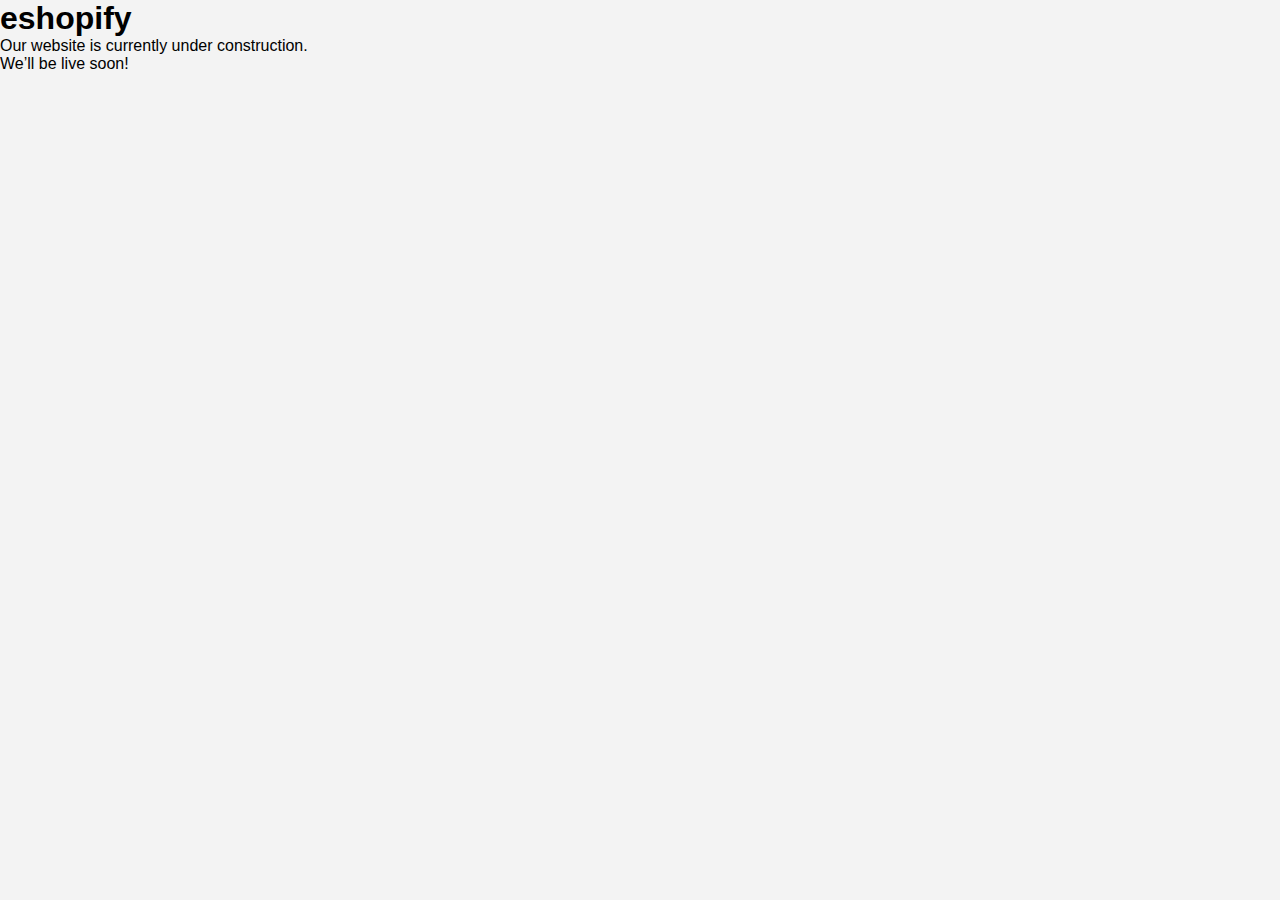
<file: startcon.html>
<!DOCTYPE html>
<html lang="en">
<head>
  <meta charset="UTF-8">
  <meta name="viewport" content="width=device-width, initial-scale=1.0">
  <title>eshopify - Under Construction</title>
  <link rel="stylesheet" href="style.css">
</head>
<body>
  <div class="container">
    <h1>eshopify</h1>
    <p>Our website is currently under construction.<br>
    We’ll be live soon!</p>
  </div>
</body>
</html>
</file>
<file: style.css>
* {margin:0; padding:0; box-sizing:border-box; font-family: Arial, sans-serif;}
body {background:#f3f3f3;}
a {text-decoration:none; color: inherit;}

/* NAVBAR */
nav {background:#131921; color:white; display:flex; justify-content:space-between; align-items:center; padding:10px 20px; flex-wrap:wrap;}
.logo {font-size:1.8rem; color:#ff9900;}
.nav-links {display:flex; gap:15px; align-items:center;}
.nav-links button {padding:5px 10px; cursor:pointer; border:none; background:#febd69; border-radius:5px;}
.nav-links button:hover {background:#e6ac4f;}

/* ADD PRODUCT FORM */
.add-product-form {display:flex; flex-wrap:wrap; gap:10px; margin-bottom:20px;}
.add-product-form input {padding:8px; border-radius:4px; border:1px solid #ccc; flex:1; min-width:120px;}
.add-product-form button {padding:8px 12px; border:none; border-radius:5px; background:#febd69; cursor:pointer;}
.add-product-form button:hover {background:#e6ac4f;}

/* PRODUCTS */
.section {padding:20px;}
.section h2 {margin-bottom:20px; color:#131921;}
.products {display:grid; grid-template-columns:repeat(auto-fit,minmax(200px,1fr)); gap:20px;}
.product {background:white; border-radius:8px; padding:15px; text-align:center; box-shadow:0 4px 10px rgba(0,0,0,0.1); transition:transform 0.3s;}
.product:hover {transform:translateY(-5px);}
.product img {width:100%; height:150px; object-fit:cover; margin-bottom:10px;}
.product button {padding:8px 12px; border:none; border-radius:5px; background:#febd69; cursor:pointer;}
.product button:hover {background:#e6ac4f;}

/* FOOTER */
footer {background:#131921; color:#ccc; text-align:center; padding:20px; margin-top:40px;}
</file>
